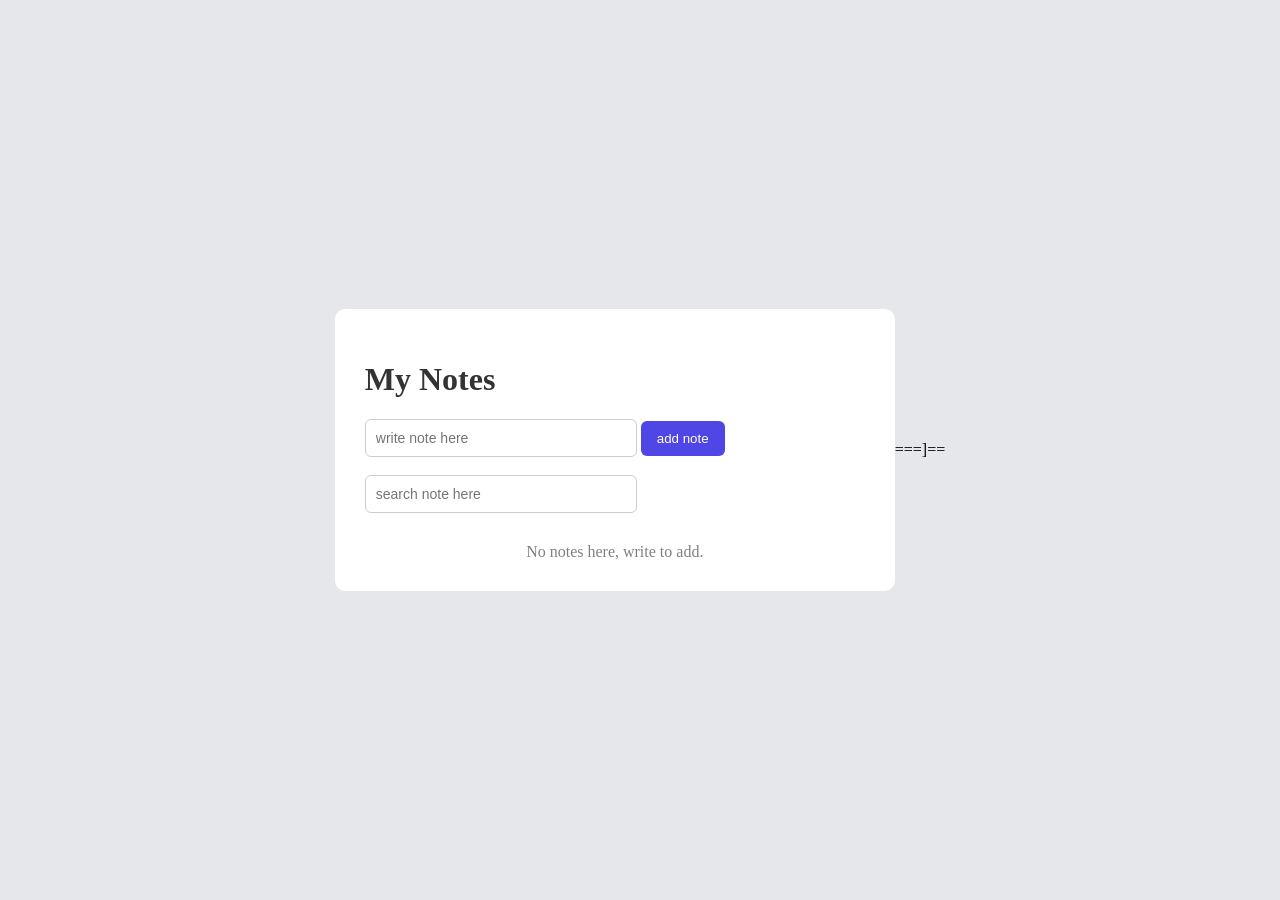
<file: index.html>
<!DOCTYPE html>
<html lang="en">
<head>
    
    <title>notes app</title>
    <link rel="stylesheet" href="style.css">
</head>
<body>
    <div class="app">
    <h1>My Notes</h1>
    

    <input  type="text" id="noteinput" placeholder="write note here">
    <button id="addbtn">add note</button>
    <br><br>
    <input  type="text" id="searchinput" placeholder="search note here">
    <div id="notescontainer"></div>

</div>
    <script src="script.js"></script>
    
</body>
</html>===]==
</file>
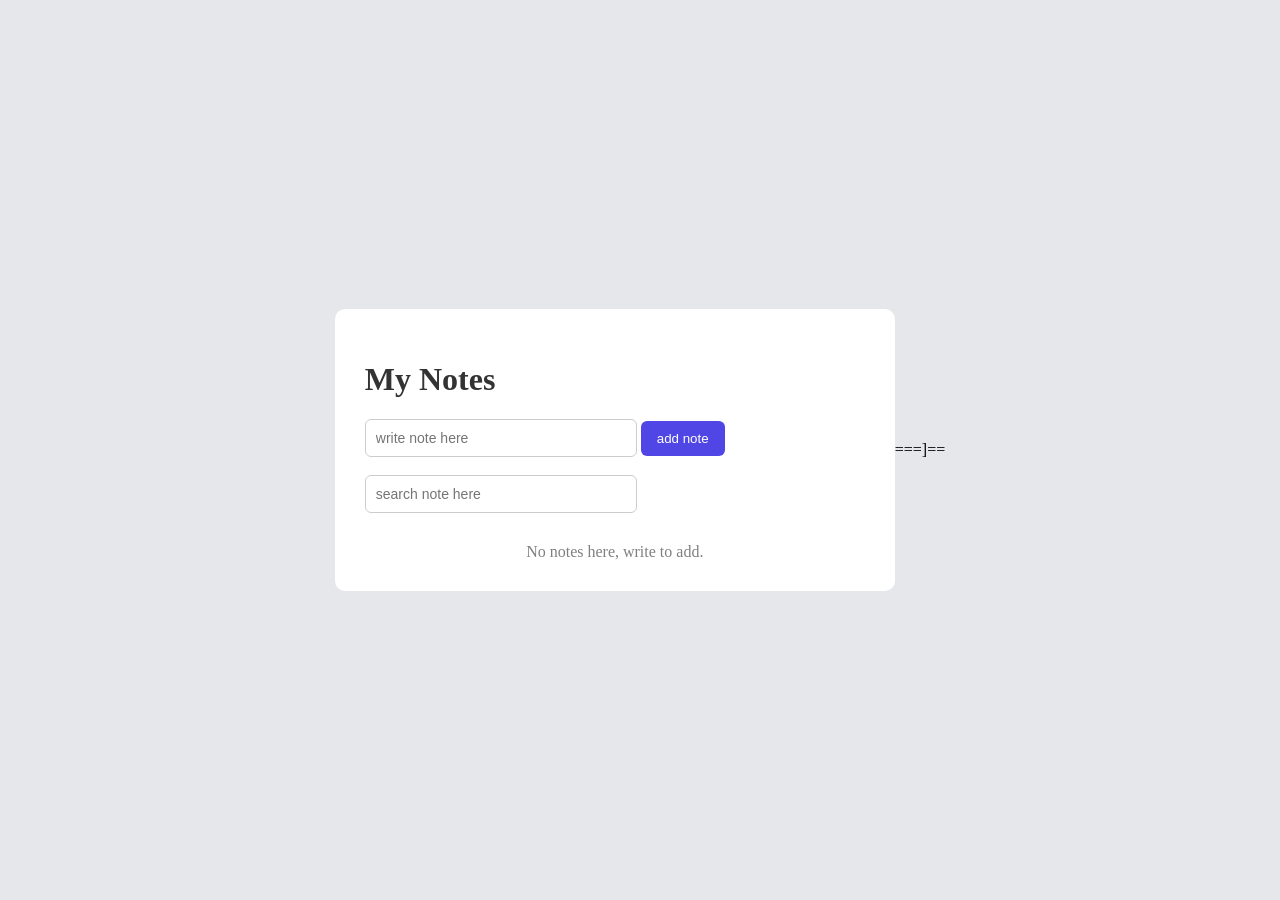
<file: notes.html>
<!DOCTYPE html>
<html lang="en">
<head>
    
    <title>notes app</title>
    <link rel="stylesheet" href="style1.css">
</head>
<body>
    <div class="app">
    <h1>My Notes</h1>
    

    <input  type="text" id="noteinput" placeholder="write note here">
    <button id="addbtn">add note</button>
    <br><br>
    <input  type="text" id="searchinput" placeholder="search note here">
    <div id="notescontainer"></div>

</div>
    <script src="notes app.js"></script>
    
</body>
</html>===]==
</file>
<file: style.css>
body {
  margin: 0;
  min-height: 100vh;
  display: flex;
  justify-content: center;
  align-items: center;
  background-color: #e5e7eb;
}

.app {
  background-color: white;
  padding: 30px;
  border-radius: 10px;
  width: 500px;
  max-height: 90vh;
  overflow-y: auto;
}

h1 {
  color: #333;
}

#notecount {
  color: gray;
  font-size: 14px;
}

#noteinput, #searchinput {
  padding: 10px;
  width: 250px;
  border: 1px solid #ccc;
  border-radius: 6px;
  font-size: 14px;
}

#addbtn {
  padding: 10px 16px;
  background-color: #4f46e5;
  color: white;
  border: none;
  border-radius: 6px;
  cursor: pointer;
}

#addbtn:hover {
  background-color: #3730a3;
}

.note-card {
  background-color: white;
  border: 1px solid #ddd;
  border-radius: 8px;
  padding: 15px;
  margin-top: 15px;
}

.note-text {
  font-size: 15px;
  margin-bottom: 5px;
}

.note-timestamp {
  color: gray;
  font-size: 12px;
}

.edit-btn, .delete-btn {
  padding: 6px 12px;
  border: none;
  border-radius: 5px;
  cursor: pointer;
  margin-top: 10px;
  margin-right: 5px;
}

.edit-btn {
  background-color: #e0e7ff;
  color: #3730a3;
}

.delete-btn {
  background-color: #fee2e2;
  color: #b91c1c;
}

.empty-state {
  color: gray;
  text-align: center;
  margin-top: 30px;
}
</file>
<file: style1.css>
body {
  margin: 0;
  min-height: 100vh;
  display: flex;
  justify-content: center;
  align-items: center;
  background-color: #e5e7eb;
}

.app {
  background-color: white;
  padding: 30px;
  border-radius: 10px;
  width: 500px;
  max-height: 90vh;
  overflow-y: auto;
}

h1 {
  color: #333;
}

#notecount {
  color: gray;
  font-size: 14px;
}

#noteinput, #searchinput {
  padding: 10px;
  width: 250px;
  border: 1px solid #ccc;
  border-radius: 6px;
  font-size: 14px;
}

#addbtn {
  padding: 10px 16px;
  background-color: #4f46e5;
  color: white;
  border: none;
  border-radius: 6px;
  cursor: pointer;
}

#addbtn:hover {
  background-color: #3730a3;
}

.note-card {
  background-color: white;
  border: 1px solid #ddd;
  border-radius: 8px;
  padding: 15px;
  margin-top: 15px;
}

.note-text {
  font-size: 15px;
  margin-bottom: 5px;
}

.note-timestamp {
  color: gray;
  font-size: 12px;
}

.edit-btn, .delete-btn {
  padding: 6px 12px;
  border: none;
  border-radius: 5px;
  cursor: pointer;
  margin-top: 10px;
  margin-right: 5px;
}

.edit-btn {
  background-color: #e0e7ff;
  color: #3730a3;
}

.delete-btn {
  background-color: #fee2e2;
  color: #b91c1c;
}

.empty-state {
  color: gray;
  text-align: center;
  margin-top: 30px;
}
</file>
